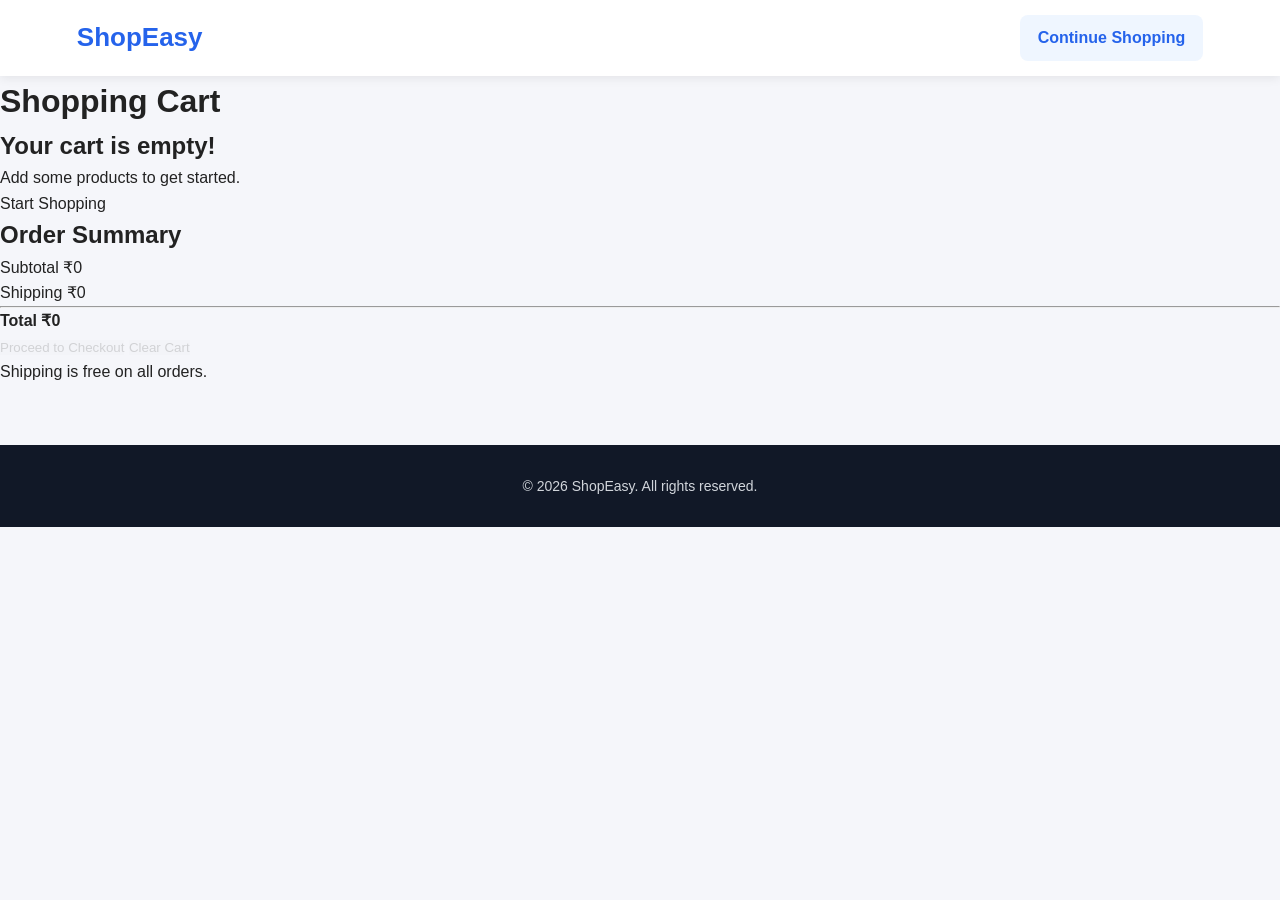
<file: cart.html>
<!DOCTYPE html>
<html lang="en">
<head>
    <meta charset="UTF-8">
    <meta name="viewport" content="width=device-width, initial-scale=1.0">

    <title>Shopping Cart | ShopEasy</title>

    <link rel="stylesheet" href="style.css">
</head>
<body>

    <!-- Navigation Bar -->
    <header class="navbar">
        <a href="index.html" class="logo">ShopEasy</a>

        <a href="index.html" class="cart-link">
            Continue Shopping
        </a>
    </header>

    <!-- Cart Section -->
    <main class="cart-page">

        <h1>Shopping Cart</h1>

        <div class="cart-layout">

            <!-- Cart Items -->
            <section class="cart-items-section">

                <div id="cart-items">
                    <!-- Cart items will appear here -->
                </div>

                <div id="empty-cart" style="display: none;">
                    <h2>Your cart is empty!</h2>
                    <p>Add some products to get started.</p>

                    <a href="index.html" class="shop-btn">
                        Start Shopping
                    </a>
                </div>

            </section>

            <!-- Order Summary -->
            <aside class="cart-summary">

                <h2>Order Summary</h2>

                <div class="summary-row">
                    <span>Subtotal</span>
                    <span id="cart-subtotal">₹0</span>
                </div>

                <div class="summary-row">
                    <span>Shipping</span>
                    <span id="shipping-cost">₹0</span>
                </div>

                <hr>

                <div class="summary-row total-row">
                    <strong>Total</strong>
                    <strong id="cart-total">₹0</strong>
                </div>

                <button id="checkout-btn" class="checkout-btn">
                    Proceed to Checkout
                </button>

                <button id="clear-cart-btn" class="clear-cart-btn">
                    Clear Cart
                </button>

                <p class="cart-note">
                    Shipping is free on all orders.
                </p>

            </aside>

        </div>

    </main>

    <!-- Footer -->
    <footer class="footer">
        <p>© 2026 ShopEasy. All rights reserved.</p>
    </footer>

    <!-- Cart JavaScript -->
    <script src="cart.js"></script>

</body>
</html>
</file>
<file: style.css>
/* =========================
   GLOBAL STYLES
========================= */

* {
    margin: 0;
    padding: 0;
    box-sizing: border-box;
}

body {
    font-family: Arial, Helvetica, sans-serif;
    background-color: #f5f6fa;
    color: #222;
    line-height: 1.6;
}

a {
    text-decoration: none;
    color: inherit;
}

button,
input {
    font-family: inherit;
}

button {
    cursor: pointer;
    border: none;
}

/* =========================
   NAVIGATION BAR
========================= */

.navbar {
    background-color: #ffffff;
    padding: 15px 6%;
    display: flex;
    align-items: center;
    justify-content: space-between;
    gap: 25px;
    box-shadow: 0 2px 10px rgba(0, 0, 0, 0.08);
    position: sticky;
    top: 0;
    z-index: 100;
}

.logo {
    font-size: 26px;
    font-weight: bold;
    color: #2563eb;
    white-space: nowrap;
}

.search-box {
    display: flex;
    align-items: center;
    flex: 1;
    max-width: 550px;
}

.search-box input {
    width: 100%;
    padding: 12px 16px;
    border: 1px solid #ddd;
    border-radius: 8px 0 0 8px;
    outline: none;
    font-size: 15px;
}

.search-box input:focus {
    border-color: #2563eb;
}

.search-box button {
    padding: 12px 20px;
    background-color: #2563eb;
    color: white;
    border-radius: 0 8px 8px 0;
}

.cart-link {
    background-color: #eff6ff;
    color: #2563eb;
    padding: 10px 18px;
    border-radius: 8px;
    font-weight: bold;
    white-space: nowrap;
}

/* =========================
   HERO SECTION
========================= */

.hero {
    margin: 30px 6%;
    padding: 65px 50px;
    background: linear-gradient(120deg, #2563eb, #7c3aed);
    color: white;
    border-radius: 16px;
    display: flex;
    align-items: center;
    justify-content: space-between;
    min-height: 260px;
}

.hero-content {
    max-width: 600px;
}

.hero h1 {
    font-size: 38px;
    line-height: 1.2;
    margin-bottom: 15px;
}

.hero p {
    font-size: 17px;
    margin-bottom: 25px;
    color: #e0e7ff;
}

.hero-btn {
    display: inline-block;
    background-color: white;
    color: #2563eb;
    padding: 12px 25px;
    border-radius: 8px;
    font-weight: bold;
    transition: 0.3s;
}

.hero-btn:hover {
    background-color: #e0e7ff;
    transform: translateY(-2px);
}

/* =========================
   CATEGORY SECTION
========================= */

.categories {
    margin: 40px 6% 25px;
}

.categories h2 {
    font-size: 24px;
    margin-bottom: 20px;
}

.category-buttons {
    display: flex;
    gap: 12px;
    flex-wrap: wrap;
}

.category-btn {
    background-color: white;
    color: #333;
    border: 1px solid #ddd;
    padding: 10px 22px;
    border-radius: 25px;
    font-size: 15px;
    transition: 0.3s;
}

.category-btn:hover,
.category-btn.active {
    background-color: #2563eb;
    color: white;
    border-color: #2563eb;
}

/* =========================
   PRODUCT SECTION
========================= */

.products-section {
    margin: 40px 6%;
}

.section-heading {
    display: flex;
    justify-content: space-between;
    align-items: center;
    margin-bottom: 25px;
}

.section-heading h2 {
    font-size: 26px;
}

.product-grid {
    display: grid;
    grid-template-columns: repeat(4, 1fr);
    gap: 25px;
}

/* Product Card */

.product-card {
    background-color: white;
    border-radius: 12px;
    overflow: hidden;
    box-shadow: 0 3px 12px rgba(0, 0, 0, 0.06);
    transition: 0.3s;
    display: flex;
    flex-direction: column;
}

.product-card:hover {
    transform: translateY(-5px);
    box-shadow: 0 8px 20px rgba(0, 0, 0, 0.12);
}

.product-image {
    width: 100%;
    height: 220px;
    object-fit: cover;
    background-color: #f1f5f9;
}

.product-info {
    padding: 18px;
    display: flex;
    flex-direction: column;
    flex: 1;
}

.product-category {
    font-size: 12px;
    color: #2563eb;
    font-weight: bold;
    text-transform: uppercase;
    margin-bottom: 8px;
}

.product-info h3 {
    font-size: 17px;
    margin-bottom: 8px;
    line-height: 1.4;
}

.product-description {
    font-size: 14px;
    color: #777;
    margin-bottom: 12px;
}

.product-price {
    font-size: 21px;
    font-weight: bold;
    color: #111827;
    margin-top: auto;
    margin-bottom: 15px;
}

.product-buttons {
    display: flex;
    gap: 10px;
}

.view-btn,
.add-cart-btn {
    flex: 1;
    padding: 11px 8px;
    border-radius: 7px;
    font-size: 14px;
    font-weight: bold;
    transition: 0.3s;
}

.view-btn {
    background-color: #eff6ff;
    color: #2563eb;
}

.view-btn:hover {
    background-color: #dbeafe;
}

.add-cart-btn {
    background-color: #2563eb;
    color: white;
}

.add-cart-btn:hover {
    background-color: #1d4ed8;
}

/* No Products Found */

.no-products {
    text-align: center;
    color: #777;
    font-size: 18px;
    padding: 40px 0;
}

/* =========================
   PRODUCT DETAILS MODAL
========================= */

.modal {
    display: none;
    position: fixed;
    inset: 0;
    background-color: rgba(0, 0, 0, 0.6);
    z-index: 1000;
    justify-content: center;
    align-items: center;
    padding: 20px;
}

.modal.show {
    display: flex;
}

.modal-content {
    background-color: white;
    width: 100%;
    max-width: 750px;
    padding: 30px;
    border-radius: 15px;
    position: relative;
    display: flex;
    gap: 30px;
    align-items: center;
    animation: popup 0.3s ease;
}

@keyframes popup {
    from {
        opacity: 0;
        transform: scale(0.9);
    }

    to {
        opacity: 1;
        transform: scale(1);
    }
}

.close-modal {
    position: absolute;
    top: 12px;
    right: 18px;
    font-size: 30px;
    color: #555;
    background: none;
}

.close-modal:hover {
    color: #ef4444;
}

.modal-content img {
    width: 45%;
    height: 300px;
    object-fit: cover;
    border-radius: 10px;
}

.modal-details {
    flex: 1;
}

.modal-details h2 {
    font-size: 25px;
    margin-bottom: 15px;
}

.modal-details p {
    color: #666;
    margin-bottom: 18px;
}

.modal-price {
    font-size: 25px;
    font-weight: bold;
    color: #2563eb;
    margin-bottom: 20px;
}

/* =========================
   FOOTER
========================= */

.footer {
    margin-top: 60px;
    background-color: #111827;
    color: white;
    text-align: center;
    padding: 30px 15px;
}

.footer p {
    color: #d1d5db;
    font-size: 14px;
}

/* =========================
   RESPONSIVE DESIGN
========================= */

@media (max-width: 1024px) {
    .product-grid {
        grid-template-columns: repeat(3, 1fr);
    }

    .navbar {
        padding: 15px 4%;
    }

    .hero {
        margin: 25px 4%;
    }
}

@media (max-width: 768px) {
    .navbar {
        flex-wrap: wrap;
        gap: 15px;
    }

    .logo {
        font-size: 23px;
    }

    .search-box {
        order: 3;
        flex-basis: 100%;
        max-width: none;
    }

    .hero {
        padding: 40px 25px;
        margin: 20px 4%;
    }

    .hero h1 {
        font-size: 30px;
    }

    .categories,
    .products-section {
        margin-left: 4%;
        margin-right: 4%;
    }

    .product-grid {
        grid-template-columns: repeat(2, 1fr);
        gap: 18px;
    }

    .product-image {
        height: 190px;
    }

    .modal-content {
        flex-direction: column;
        max-height: 90vh;
        overflow-y: auto;
    }

    .modal-content img {
        width: 100%;
        height: 250px;
    }
}

@media (max-width: 480px) {
    .hero {
        padding: 35px 20px;
    }

    .hero h1 {
        font-size: 26px;
    }

    .hero p {
        font-size: 15px;
    }

    .product-grid {
        grid-template-columns: 1fr;
    }

    .product-image {
        height: 260px;
    }

    .section-heading h2 {
        font-size: 22px;
    }

    .category-btn {
        padding: 9px 16px;
        font-size: 14px;
    }

    .modal-content {
        padding: 25px 20px;
    }
}
</file>
